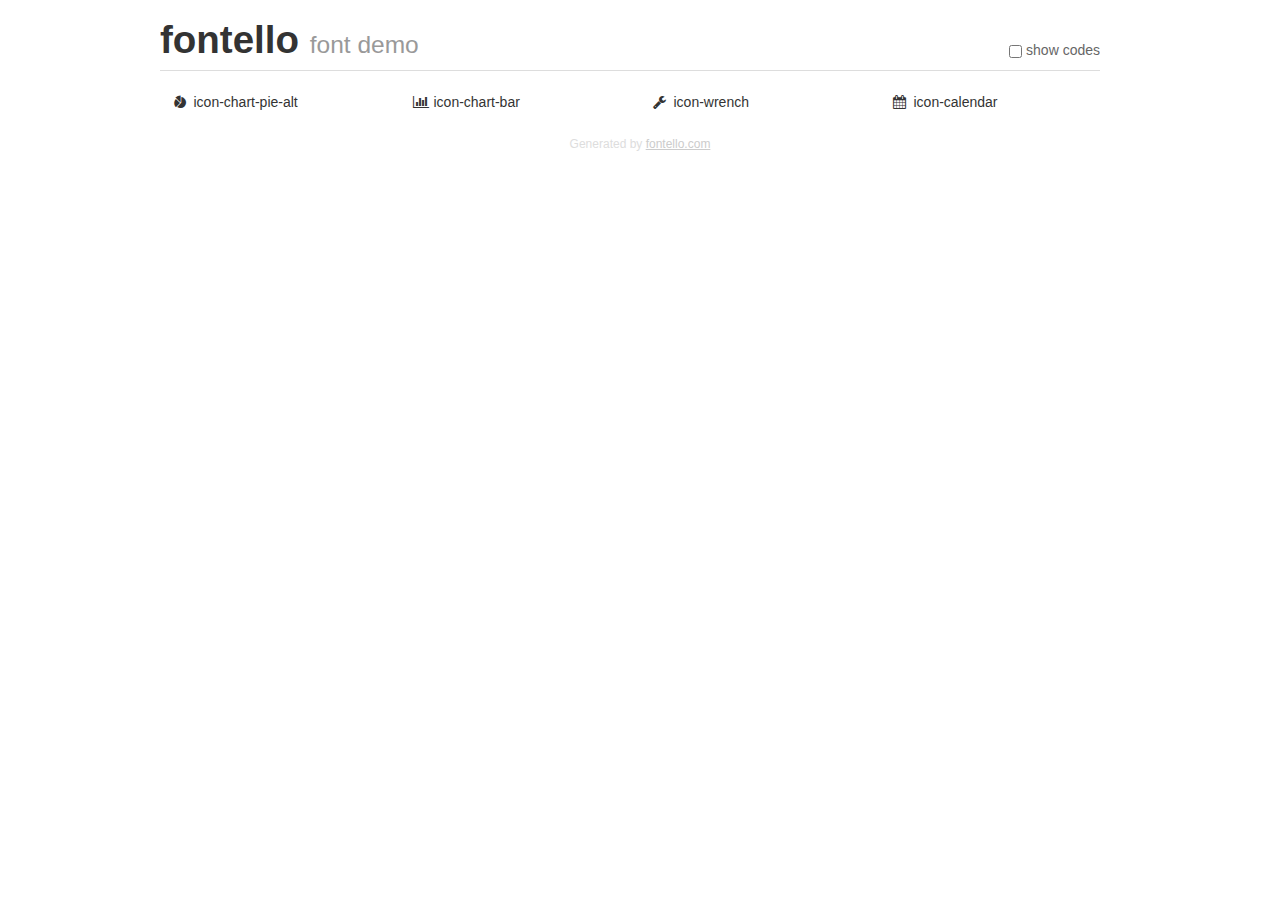
<file: PracticeKeeper/css/fontello/demo.html>
<!DOCTYPE html>
<html>
  <head><!--[if lt IE 9]><script language="javascript" type="text/javascript" src="//html5shim.googlecode.com/svn/trunk/html5.js"></script><![endif]-->
    <meta charset="UTF-8"><style>/*
 * Bootstrap v2.2.1
 *
 * Copyright 2012 Twitter, Inc
 * Licensed under the Apache License v2.0
 * http://www.apache.org/licenses/LICENSE-2.0
 *
 * Designed and built with all the love in the world @twitter by @mdo and @fat.
 */
.clearfix {
  *zoom: 1;
}
.clearfix:before,
.clearfix:after {
  display: table;
  content: "";
  line-height: 0;
}
.clearfix:after {
  clear: both;
}
html {
  font-size: 100%;
  -webkit-text-size-adjust: 100%;
  -ms-text-size-adjust: 100%;
}
a:focus {
  outline: thin dotted #333;
  outline: 5px auto -webkit-focus-ring-color;
  outline-offset: -2px;
}
a:hover,
a:active {
  outline: 0;
}
button,
input,
select,
textarea {
  margin: 0;
  font-size: 100%;
  vertical-align: middle;
}
button,
input {
  *overflow: visible;
  line-height: normal;
}
button::-moz-focus-inner,
input::-moz-focus-inner {
  padding: 0;
  border: 0;
}
body {
  margin: 0;
  font-family: "Helvetica Neue", Helvetica, Arial, sans-serif;
  font-size: 14px;
  line-height: 20px;
  color: #333;
  background-color: #fff;
}
a {
  color: #08c;
  text-decoration: none;
}
a:hover {
  color: #005580;
  text-decoration: underline;
}
.row {
  margin-left: -20px;
  *zoom: 1;
}
.row:before,
.row:after {
  display: table;
  content: "";
  line-height: 0;
}
.row:after {
  clear: both;
}
[class*="span"] {
  float: left;
  min-height: 1px;
  margin-left: 20px;
}
.container,
.navbar-static-top .container,
.navbar-fixed-top .container,
.navbar-fixed-bottom .container {
  width: 940px;
}
.span12 {
  width: 940px;
}
.span11 {
  width: 860px;
}
.span10 {
  width: 780px;
}
.span9 {
  width: 700px;
}
.span8 {
  width: 620px;
}
.span7 {
  width: 540px;
}
.span6 {
  width: 460px;
}
.span5 {
  width: 380px;
}
.span4 {
  width: 300px;
}
.span3 {
  width: 220px;
}
.span2 {
  width: 140px;
}
.span1 {
  width: 60px;
}
[class*="span"].pull-right,
.row-fluid [class*="span"].pull-right {
  float: right;
}
.container {
  margin-right: auto;
  margin-left: auto;
  *zoom: 1;
}
.container:before,
.container:after {
  display: table;
  content: "";
  line-height: 0;
}
.container:after {
  clear: both;
}
p {
  margin: 0 0 10px;
}
.lead {
  margin-bottom: 20px;
  font-size: 21px;
  font-weight: 200;
  line-height: 30px;
}
small {
  font-size: 85%;
}
h1 {
  margin: 10px 0;
  font-family: inherit;
  font-weight: bold;
  line-height: 20px;
  color: inherit;
  text-rendering: optimizelegibility;
}
h1 small {
  font-weight: normal;
  line-height: 1;
  color: #999;
}
h1 {
  line-height: 40px;
}
h1 {
  font-size: 38.5px;
}
h1 small {
  font-size: 24.5px;
}
body {
  margin-top: 90px;
}
.header {
  position: fixed;
  top: 0;
  left: 50%;
  margin-left: -480px;
  background-color: #fff;
  border-bottom: 1px solid #ddd;
  padding-top: 10px;
  z-index: 10;
}
.footer {
  color: #ddd;
  font-size: 12px;
  text-align: center;
  margin-top: 20px;
}
.footer a {
  color: #ccc;
  text-decoration: underline;
}
.the-icons {
  font-size: 14px;
  line-height: 24px;
}
.switch {
  position: absolute;
  right: 0;
  bottom: 10px;
  color: #666;
}
.switch input {
  margin-right: 0.3em;
}
.codesOn .i-name {
  display: none;
}
.codesOn .i-code {
  display: inline;
}
.i-code {
  display: none;
}
@font-face {
      font-family: 'fontello';
      src: url('./font/fontello.eot?58996217');
      src: url('./font/fontello.eot?58996217#iefix') format('embedded-opentype'),
           url('./font/fontello.woff?58996217') format('woff'),
           url('./font/fontello.ttf?58996217') format('truetype'),
           url('./font/fontello.svg?58996217#fontello') format('svg');
      font-weight: normal;
      font-style: normal;
    }
     
     
    .demo-icon
    {
      font-family: "fontello";
      font-style: normal;
      font-weight: normal;
      speak: none;
     
      display: inline-block;
      text-decoration: inherit;
      width: 1em;
      margin-right: .2em;
      text-align: center;
      /* opacity: .8; */
     
      /* For safety - reset parent styles, that can break glyph codes*/
      font-variant: normal;
      text-transform: none;
     
      /* fix buttons height, for twitter bootstrap */
      line-height: 1em;
     
      /* Animation center compensation - margins should be symmetric */
      /* remove if not needed */
      margin-left: .2em;
     
      /* You can be more comfortable with increased icons size */
      /* font-size: 120%; */
     
      /* Font smoothing. That was taken from TWBS */
      -webkit-font-smoothing: antialiased;
      -moz-osx-font-smoothing: grayscale;
     
      /* Uncomment for 3D effect */
      /* text-shadow: 1px 1px 1px rgba(127, 127, 127, 0.3); */
    }
     </style>
    <link rel="stylesheet" href="css/animation.css"><!--[if IE 7]><link rel="stylesheet" href="css/" + font.fontname + "-ie7.css"><![endif]-->
    <script>
      function toggleCodes(on) {
        var obj = document.getElementById('icons');
      
        if (on) {
          obj.className += ' codesOn';
        } else {
          obj.className = obj.className.replace(' codesOn', '');
        }
      }
      
    </script>
  </head>
  <body>
    <div class="container header">
      <h1>fontello <small>font demo</small></h1>
      <label class="switch">
        <input type="checkbox" onclick="toggleCodes(this.checked)">show codes
      </label>
    </div>
    <div class="container" id="icons">
      <div class="row">
        <div class="the-icons span3" title="Code: 0xe800"><i class="demo-icon icon-chart-pie-alt">&#xe800;</i> <span class="i-name">icon-chart-pie-alt</span><span class="i-code">0xe800</span></div>
        <div class="the-icons span3" title="Code: 0xe801"><i class="demo-icon icon-chart-bar">&#xe801;</i> <span class="i-name">icon-chart-bar</span><span class="i-code">0xe801</span></div>
        <div class="the-icons span3" title="Code: 0xe802"><i class="demo-icon icon-wrench">&#xe802;</i> <span class="i-name">icon-wrench</span><span class="i-code">0xe802</span></div>
        <div class="the-icons span3" title="Code: 0xe803"><i class="demo-icon icon-calendar">&#xe803;</i> <span class="i-name">icon-calendar</span><span class="i-code">0xe803</span></div>
      </div>
    </div>
    <div class="container footer">Generated by <a href="http://fontello.com">fontello.com</a></div>
  </body>
</html>
</file>
<file: PracticeKeeper/css/fontello/css/animation.css>
/*
   Animation example, for spinners
*/
.animate-spin {
  -moz-animation: spin 2s infinite linear;
  -o-animation: spin 2s infinite linear;
  -webkit-animation: spin 2s infinite linear;
  animation: spin 2s infinite linear;
  display: inline-block;
}
@-moz-keyframes spin {
  0% {
    -moz-transform: rotate(0deg);
    -o-transform: rotate(0deg);
    -webkit-transform: rotate(0deg);
    transform: rotate(0deg);
  }

  100% {
    -moz-transform: rotate(359deg);
    -o-transform: rotate(359deg);
    -webkit-transform: rotate(359deg);
    transform: rotate(359deg);
  }
}
@-webkit-keyframes spin {
  0% {
    -moz-transform: rotate(0deg);
    -o-transform: rotate(0deg);
    -webkit-transform: rotate(0deg);
    transform: rotate(0deg);
  }

  100% {
    -moz-transform: rotate(359deg);
    -o-transform: rotate(359deg);
    -webkit-transform: rotate(359deg);
    transform: rotate(359deg);
  }
}
@-o-keyframes spin {
  0% {
    -moz-transform: rotate(0deg);
    -o-transform: rotate(0deg);
    -webkit-transform: rotate(0deg);
    transform: rotate(0deg);
  }

  100% {
    -moz-transform: rotate(359deg);
    -o-transform: rotate(359deg);
    -webkit-transform: rotate(359deg);
    transform: rotate(359deg);
  }
}
@-ms-keyframes spin {
  0% {
    -moz-transform: rotate(0deg);
    -o-transform: rotate(0deg);
    -webkit-transform: rotate(0deg);
    transform: rotate(0deg);
  }

  100% {
    -moz-transform: rotate(359deg);
    -o-transform: rotate(359deg);
    -webkit-transform: rotate(359deg);
    transform: rotate(359deg);
  }
}
@keyframes spin {
  0% {
    -moz-transform: rotate(0deg);
    -o-transform: rotate(0deg);
    -webkit-transform: rotate(0deg);
    transform: rotate(0deg);
  }

  100% {
    -moz-transform: rotate(359deg);
    -o-transform: rotate(359deg);
    -webkit-transform: rotate(359deg);
    transform: rotate(359deg);
  }
}
</file>
